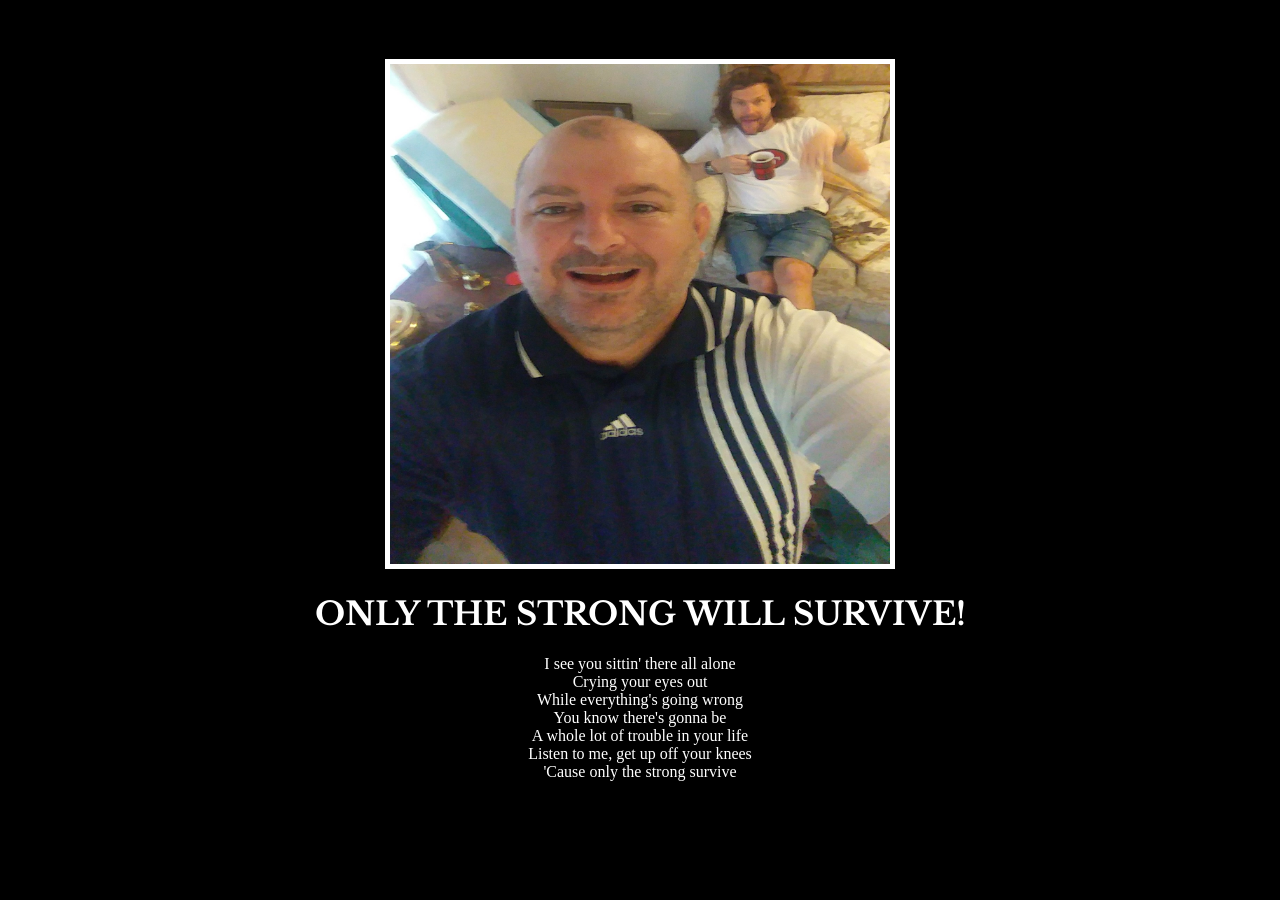
<file: index.html>
<!-- 
  TODO: Create a motivational post website.
Style it how ever you like. 
Look at the goal image for inspiration.
But it must have the following features:
1. The main h1 text should be using the Regular Libre Baskerville Font from Google Fonts:
  https://fonts.google.com/specimen/Libre+Baskerville
2. The text should be white and background black.
3. Add your own image into the images folder inside assets. It should have a 5px white border.
4. The text should be center aligned.
5. Create a div to contain the h1, p and img elements. Adjust the margins so that the image and text are centered on the page. 
  Hint: You horizontally center a div by giving it a width of 50% and a margin-left of 25%.
  Hint: Set the image to have a width of 100% so it fills the div. 
6. Read about the text-transform property on MDN docs to make the h1 uppercase with CSS.
  https://developer.mozilla.org/en-US/docs/Web/CSS/text-transform 
-->

<!DOCTYPE html>
<html lang="en">
<head>
  <meta charset="UTF-8">
  <meta name="viewport" content="width=device-width, initial-scale=1.0">
  <title>Motivation & Meme Website</title> 
      <meta http-equiv="X-UA-Compatible" content="IE=edge">
      <meta name="description" content="">
      <link rel="preconnect" href="https://fonts.googleapis.com">
      <link rel="preconnect" href="https://fonts.gstatic.com" crossorigin>
      <link href="https://fonts.googleapis.com/css2?family=Libre+Baskerville&display=swap" rel="stylesheet">
    
      <link rel="stylesheet" href="style.css">
    </head>
    <body>
      <div>
      <img id="Justin"
      src="./Justin.jpeg" alt="pic of Justin">

      <h1>Only the strong will survive!</h1>
      <p>I see you sittin' there all alone<br>
        Crying your eyes out<br>
        While everything's going wrong<br>
        You know there's gonna be<br>
        A whole lot of trouble in your life<br>
        Listen to me, get up off your knees<br>
        'Cause only the strong survive</p>

     
      </div>

    
      
      <script src="" async defer></script>
    </body>
  </html>
</head>
<body>
  
</body>
</html>
</file>
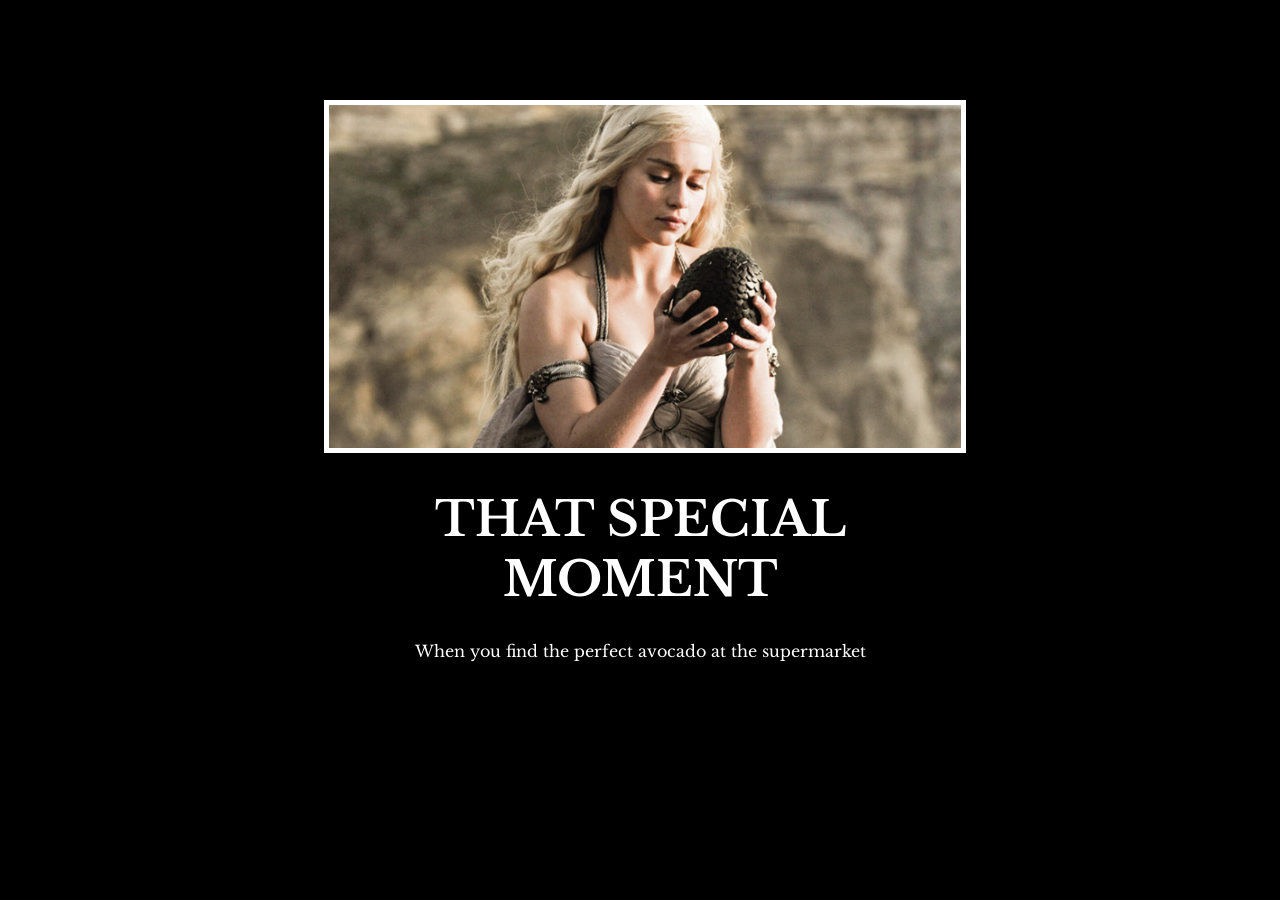
<file: solution/solution.html>
<!DOCTYPE html>
<html lang="en">

<head>
  <meta charset="UTF-8">
  <title>Motivation Meme</title>
  <link rel="stylesheet" href="./solution.css" />
  <link rel="preconnect" href="https://fonts.googleapis.com">
  <link rel="preconnect" href="https://fonts.gstatic.com" crossorigin>
  <link href="https://fonts.googleapis.com/css2?family=Libre+Baskerville&display=swap" rel="stylesheet">
</head>

<body>

  <div class="poster">
    <img class="motivation-img" src="./assets/images/daenerys.jpeg" src="daenerys with egg" />
    <h1>That Special Moment</h1>
    <p>When you find the perfect avocado at the supermarket</p>
  </div>
</body>

</html>
</file>
<file: style.css>
html{
    background-color: black;
}

#Justin{
    height: 500px;
    width: 500px;
    border: 5px solid white;
    margin-top: 4%;
}

h1{
    text-transform: uppercase;
    font-family: 'Libre Baskerville', serif;
    color: white;
    text-align: center;
}

p{
    text-align: center;
    color: white;
}

div{
    text-align: center;
}
</file>
<file: solution/solution.css>
body {
  background-color: black;
}
h1 {
  text-transform: uppercase;
  font-size: 3rem;
}

.poster {
  width: 50%;
  margin-left: 25%;
  margin-top: 100px;
  color: white;
  font-family: "Libre Baskerville", serif;
  text-align: center;
}

.motivation-img {
  border: 5px solid white;
  width: 100%;
}
</file>
